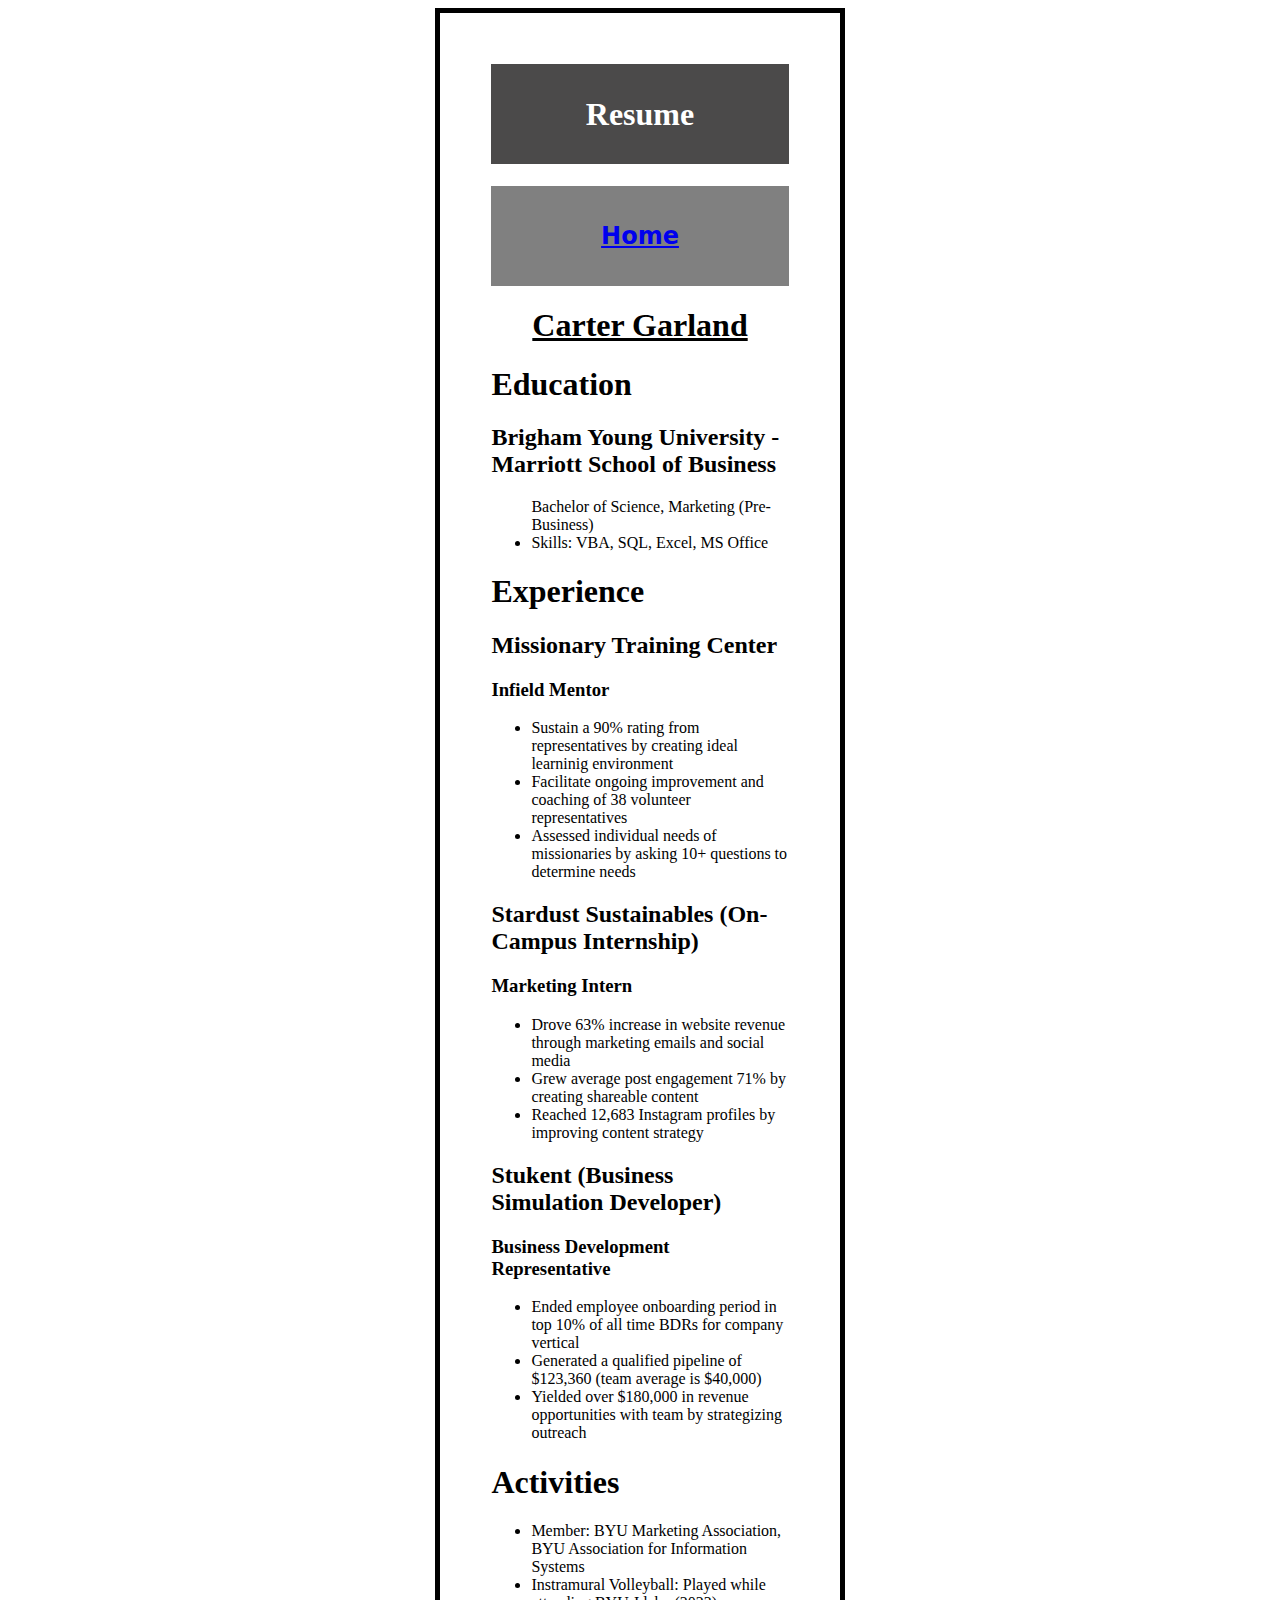
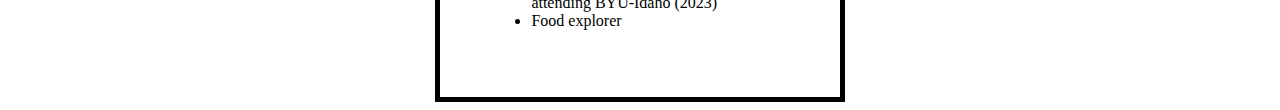
<file: resume.html>
<!DOCTYPE html>
<html lang="en">
<head>
    <meta charset="UTF-8">
    <meta name="viewport" content="width=device-width, initial-scale=1.0">
    <title>Resume</title>
    <link href="css/myStyles.css" rel="stylesheet">
</head>
<body class = "complete">
    <h1 class = "top"> Resume </h1>
    <h2 class = "nav"><a href = "index.html">Home</a></h2>
    <h1 class = "name">Carter Garland</h1>
<div>
    <h1 class = "type">Education</h1>
    <h2>Brigham Young University - Marriott School of Business</h2>
    <ul class = "body">Bachelor of Science, Marketing (Pre-Business)
        <li class = "body">Skills: VBA, SQL, Excel, MS Office</li>
    </ul>
</div>
<div>
    <h1 class = "type">Experience</h1>
    <h2 class = "company">Missionary Training Center</h2>
    <h3 class = "role">Infield Mentor</h3>
    <ul>
        <li class = "body">Sustain a 90% rating from representatives by creating ideal learninig environment</li>
        <li class = "body">Facilitate ongoing improvement and coaching of 38 volunteer representatives</li>
        <li class = "body">Assessed individual needs of missionaries by asking 10+ questions to determine needs</li>
    </ul>
</div>
<div>
    <h2 class = "company">Stardust Sustainables (On-Campus Internship)</h2>
    <h3 class = "role">Marketing Intern</h3>
    <ul>
        <li class = "body">Drove 63% increase in website revenue through marketing emails and social media</li>
        <li class = "body">Grew average post engagement 71% by creating shareable content</li>
        <li class = "body">Reached 12,683 Instagram profiles by improving content strategy</li>
    </ul>
</div>
<div>
    <h2 class = "company">Stukent (Business Simulation Developer)</h2>
    <h3 class = "role">Business Development Representative</h3>
    <ul>
        <li class = "body">Ended employee onboarding period in top 10% of all time BDRs for company vertical</li>
        <li class = "body"> Generated a qualified pipeline of $123,360 (team average is $40,000)</li>
        <li class = "body">Yielded over $180,000 in revenue opportunities with team by strategizing outreach</li>
    </ul>
</div>
<div>
    <h1 class = "type">Activities</h1>
    <ul>
        <li class = "body">Member: BYU Marketing Association, BYU Association for Information Systems</li>
        <li class = "body">Instramural Volleyball: Played while attending BYU-Idaho (2023)</li>
        <li class = "body">Food explorer</li>
    </ul>
</div>

</body>
</html>
</file>
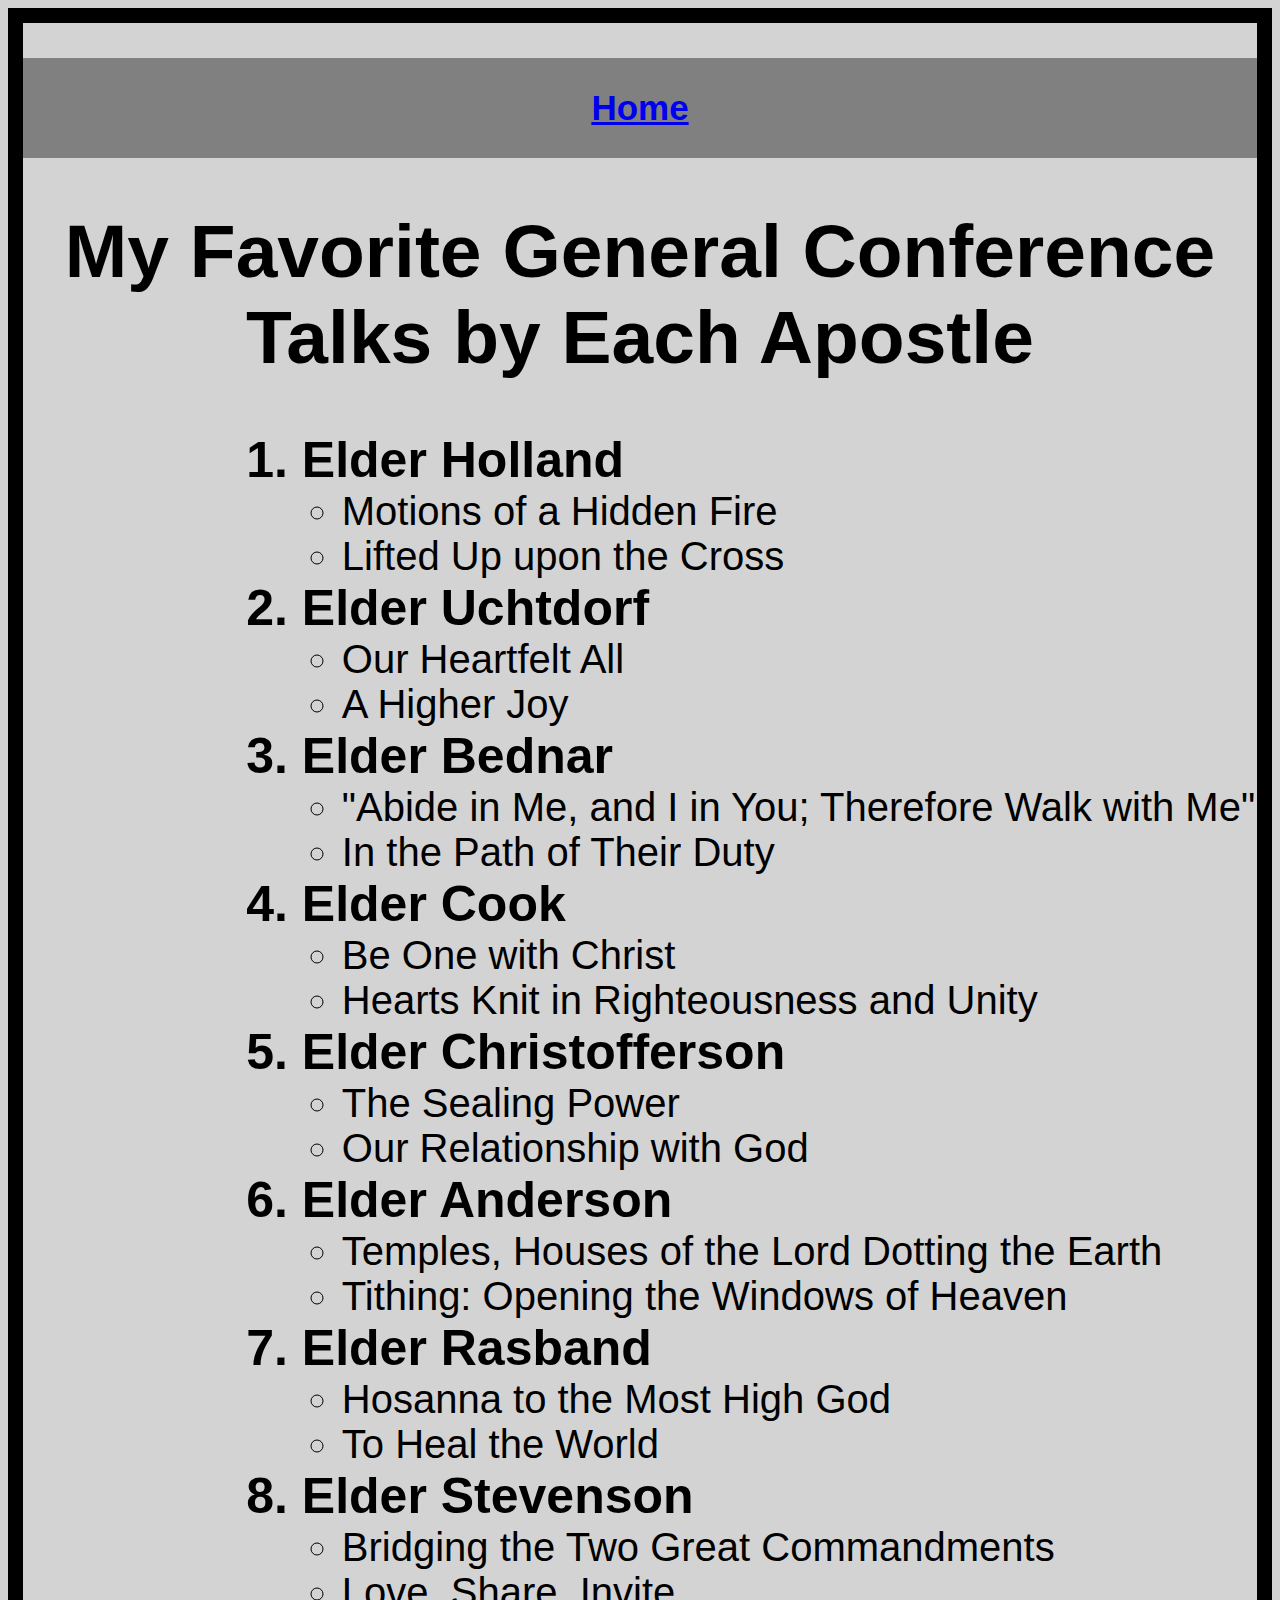
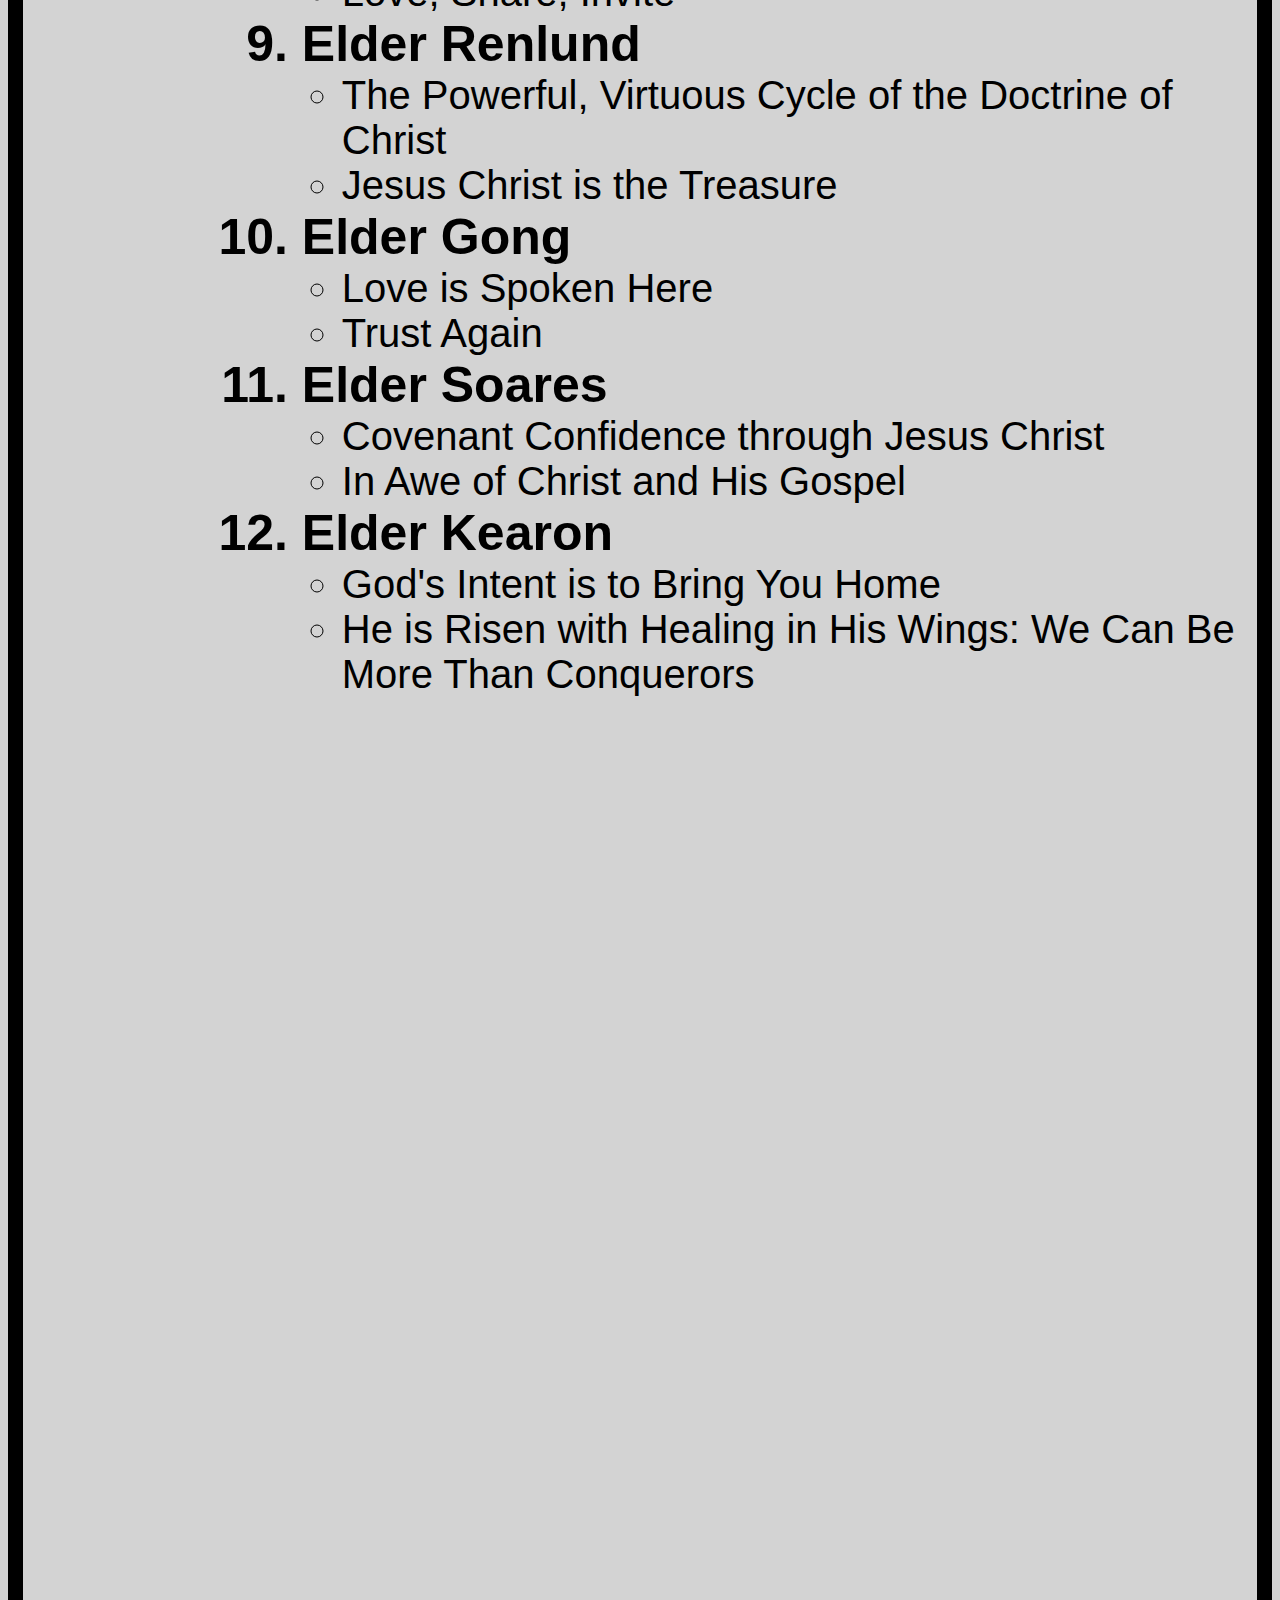
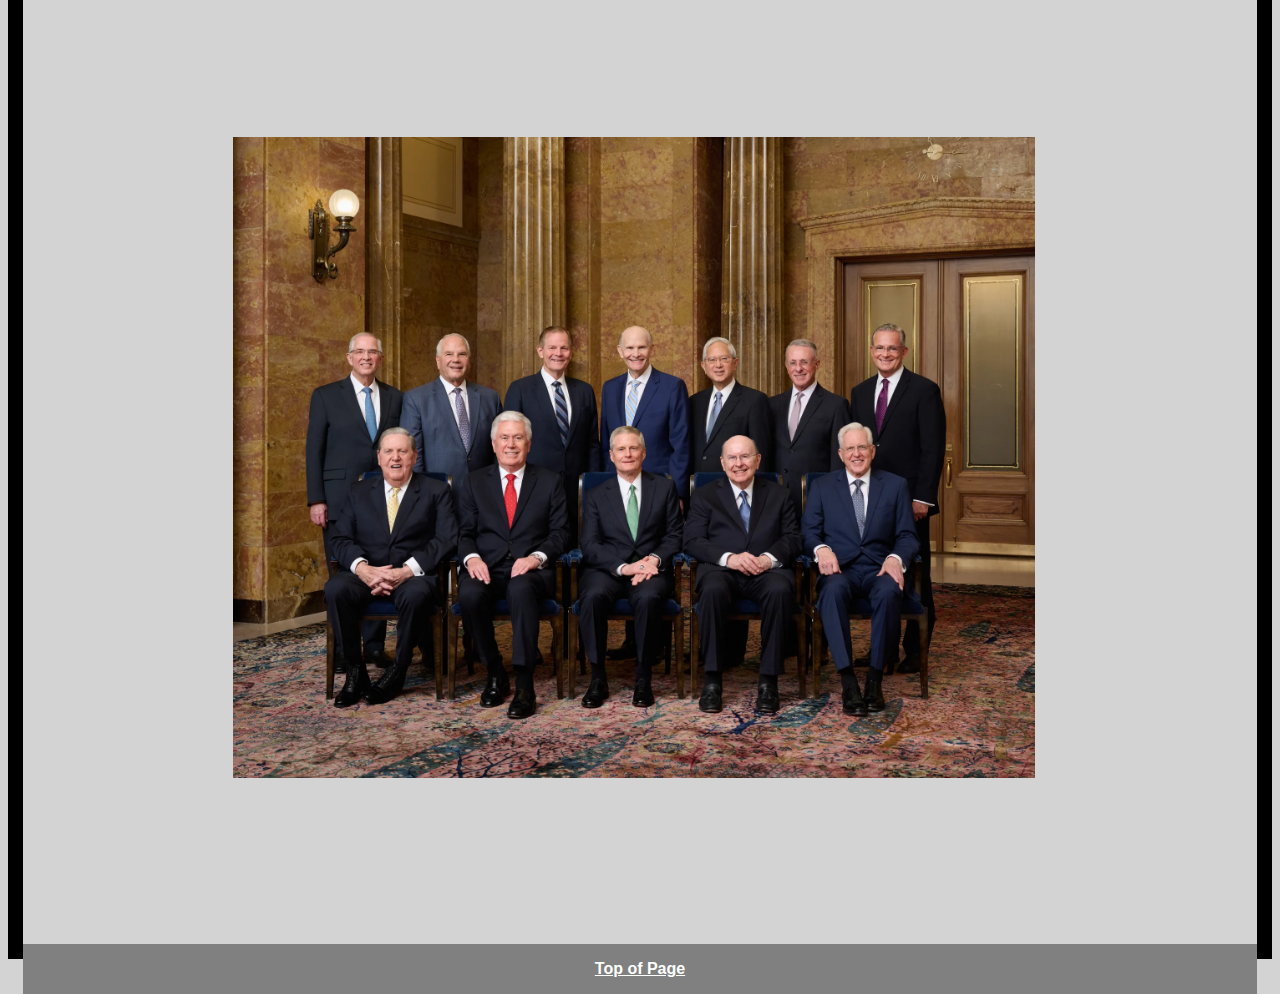
<file: scratch.html>
<!DOCTYPE html>
<html lang="en">
<head>
    <meta charset="UTF-8">
    <meta name="viewport" content="width=device-width, initial-scale=1.0">
    <title>Scratch Page 2</title>
    <link href="css/myStyles.css" rel="stylesheet">
</head>
<body class = "FavoriteTalks">
    <p class = "nav2"><a href = "index.html">Home</a></p>
    <h1 class = "Favorite" > My Favorite General Conference Talks by Each Apostle</h1>
    
   <ol>
    <li class = "Apostle">Elder Holland</li>
        <ul class = "Talks">
            <li>Motions of a Hidden Fire</li>
            <li>Lifted Up upon the Cross</li>
        </ul>
    <li class = "Apostle">Elder Uchtdorf</li>
        <ul class = "Talks">
            <li>Our Heartfelt All</li>
            <li>A Higher Joy</li>
        </ul>
    <li class = "Apostle">Elder Bednar</li>
        <ul class = "Talks">
            <li>"Abide in Me, and I in You; Therefore Walk with Me"</li>
            <li>In the Path of Their Duty</li>
        </ul>
    <li class = "Apostle">Elder Cook</li>
        <ul class = "Talks">
            <li>Be One with Christ</li>
            <li>Hearts Knit in Righteousness and Unity</li>
        </ul>
    <li class = "Apostle">Elder Christofferson</li>
        <ul class = "Talks">
            <li>The Sealing Power</li>
            <li>Our Relationship with God</li>
        </ul>
    <li class = "Apostle">Elder Anderson</li>
        <ul class = "Talks">
            <li>Temples, Houses of the Lord Dotting the Earth</li>
            <li>Tithing: Opening the Windows of Heaven</li>
        </ul>
    <li class = "Apostle">Elder Rasband</li>
        <ul class = "Talks">
            <li>Hosanna to the Most High God</li>
            <li>To Heal the World</li>
        </ul>
    <li class = "Apostle">Elder Stevenson</li>
        <ul class = "Talks">
            <li>Bridging the Two Great Commandments</li>
            <li>Love, Share, Invite</li>
        </ul>
    <li class = "Apostle">Elder Renlund</li>
        <ul class = "Talks">
            <li>The Powerful, Virtuous Cycle of the Doctrine of Christ</li>
            <li>Jesus Christ is the Treasure</li>
        </ul>
    <li class = "Apostle"> Elder Gong</li>
        <ul class = "Talks">
            <li>Love is Spoken Here</li>
            <li>Trust Again</li>
        </ul>
    <li class = "Apostle">Elder Soares</li>
        <ul class = "Talks">
            <li>Covenant Confidence through Jesus Christ</li>
            <li>In Awe of Christ and His Gospel</li>
        </ul>
    <li class = "Apostle">Elder Kearon</li>
        <ul class = "Talks">
            <li>God's Intent is to Bring You Home</li>
            <li>He is Risen with Healing in His Wings: We Can Be More Than Conquerors</li>
        </ul>
   </ol>
   

   <iframe src="https://www.youtube.com/embed/oSLZE0rm2Pg?si=fIlRosnzlFur24in" title="YouTube video player" frameborder="0" allow="accelerometer; autoplay; clipboard-write; encrypted-media; gyroscope; picture-in-picture; web-share" referrerpolicy="strict-origin-when-cross-origin" allowfullscreen></iframe>
   <img class = "Twelve" src = "assets/img/thetwelve.webp">
   <br><br><br><br><br><br><br><br><br><br>
   <a href = "#top" class = "Anchor">Top of Page</a>
</body>
</html>
</file>
<file: css/myStyles.css>
.name{
    font-family:Georgia, 'Times New Roman', Times, serif;
    text-align:center;
    text-decoration:underline;

}
.company{
    font-family:Georgia, 'Times New Roman', Times, serif;
   
}
.type{
    font-family:Georgia, 'Times New Roman', Times, serif;

}
.role{
    font-family:Georgia, 'Times New Roman', Times, serif;
}
.body{
    font-family:Georgia, 'Times New Roman', Times, serif;
}
.complete{
    border: 5px solid black;
    padding: 4%;
    margin-left:34%;
    margin-right:34%;
}
.nav{
    background-color: gray;
    color:whitesmoke;
    text-align:center;
    font-family: system-ui, -apple-system, BlinkMacSystemFont, 'Segoe UI', Roboto, Oxygen, Ubuntu, Cantarell, 'Open Sans', 'Helvetica Neue', sans-serif;
    line-height:100px;
    height:100px;

}
.top{
    background-color:rgb(75, 74, 74);
    color: white;
    line-height:100px;
    text-align: center;
    margin-top:0%;
}
.Apostle{
    font-family:Arial, Helvetica, sans-serif;
    font-size:50px;
    font-weight:bolder;
    margin-left:20%;
}
.Talks{
    font-family:Arial, Helvetica, sans-serif;
    font-size:40px;
    margin-left:20%;
}
.Favorite{
    font-family:Arial, Helvetica, sans-serif;
    font-size:75px;
    text-align:center;
}
iframe{
    margin-left:17%;
    width:65%;
    height:1020px;
}
.Twelve{
    margin-left: 17%;
    width:65%;
}
.FavoriteTalks{
    background-color:lightgrey;
    border:15px solid black;
}
.Anchor{
    font-family:Arial, Helvetica, sans-serif;
    font-weight:bold;
    line-height:50px;
    height:50px;
    width:100%;
    float:left;
    text-align:center;
    color:white;
    background-color:gray;
}
.nav2{
    line-height:100px;
    height:100px;
    background-color:gray;
    font-family:Arial, Helvetica, sans-serif;
    text-align:center;
    font-weight:bold;
    color:white;
    font-size:35px;
}
</file>
